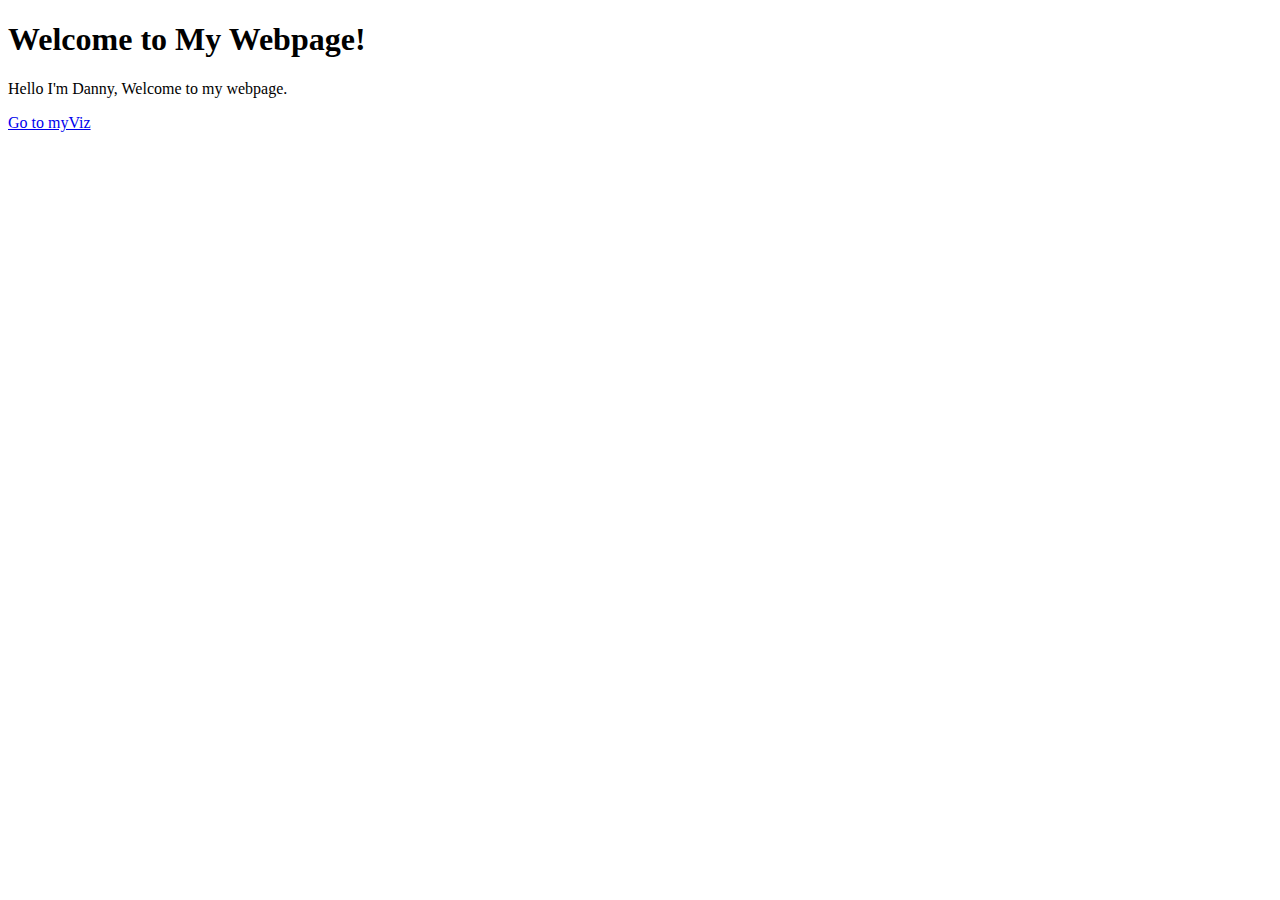
<file: index.html>
<!DOCTYPE html>
<html lang="en">
<head>
    <meta charset="UTF-8">
    <meta name="viewport" content="width=device-width, initial-scale=1.0">
    <title>My Webpage</title>
</head>
<body>
    <h1>Welcome to My Webpage!</h1>
    <p>Hello I'm Danny, Welcome to my webpage.</p>
    <a href="myViz.html">Go to myViz</a>
</body>
</html>
</file>
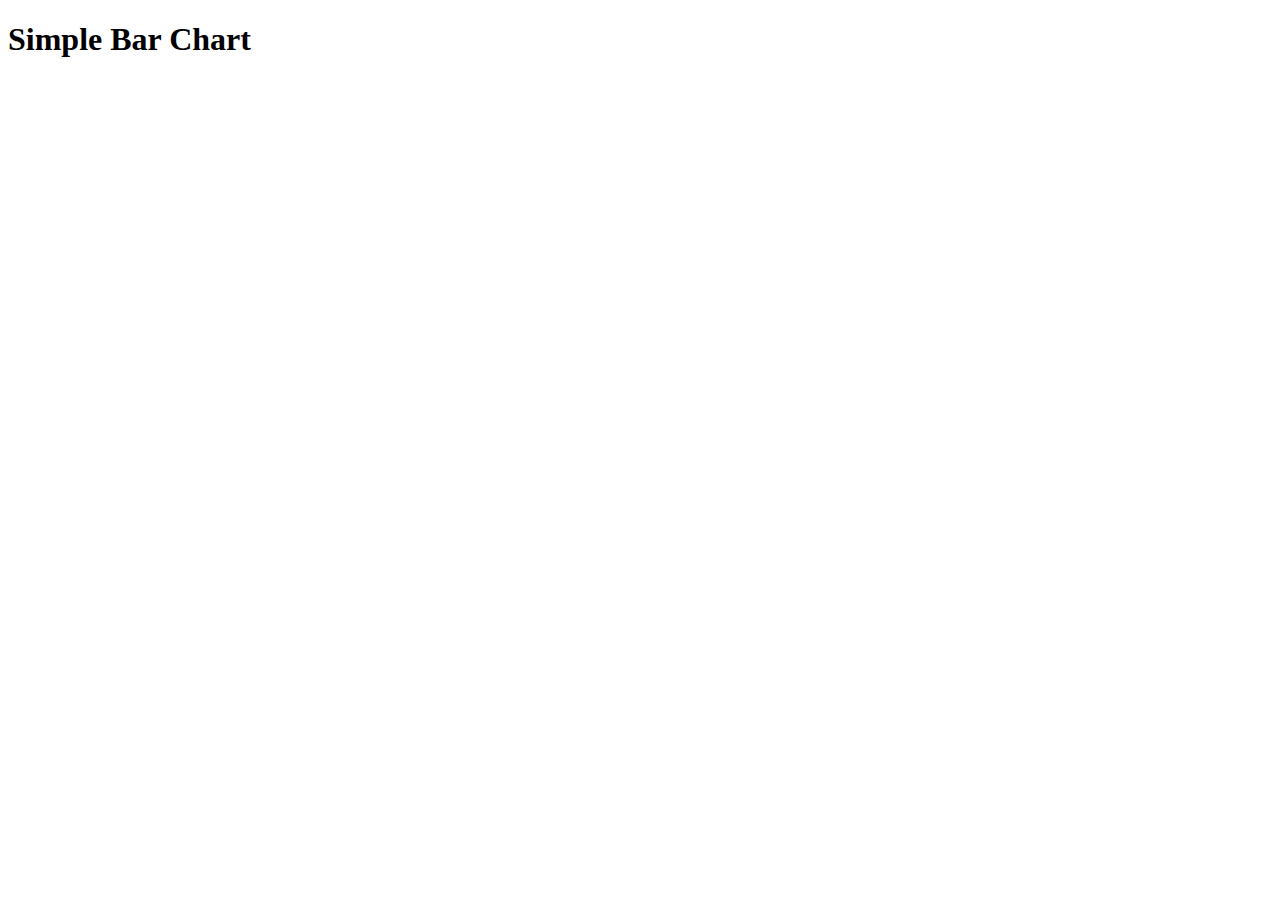
<file: bar_chart.html>
<!DOCTYPE html>
<html lang="en">
<head>
    <meta charset="UTF-8">
    <meta name="viewport" content="width=device-width, initial-scale=1.0">
    <title>Basic Bar Chart</title>
    <script src="https://d3js.org/d3.v7.min.js"></script>
</head>
<body>
    <h1>Simple Bar Chart</h1>
    <div id="chart"></div>
    <script>
        // D3.js code will go here
    </script>
</body>
</html>
</file>
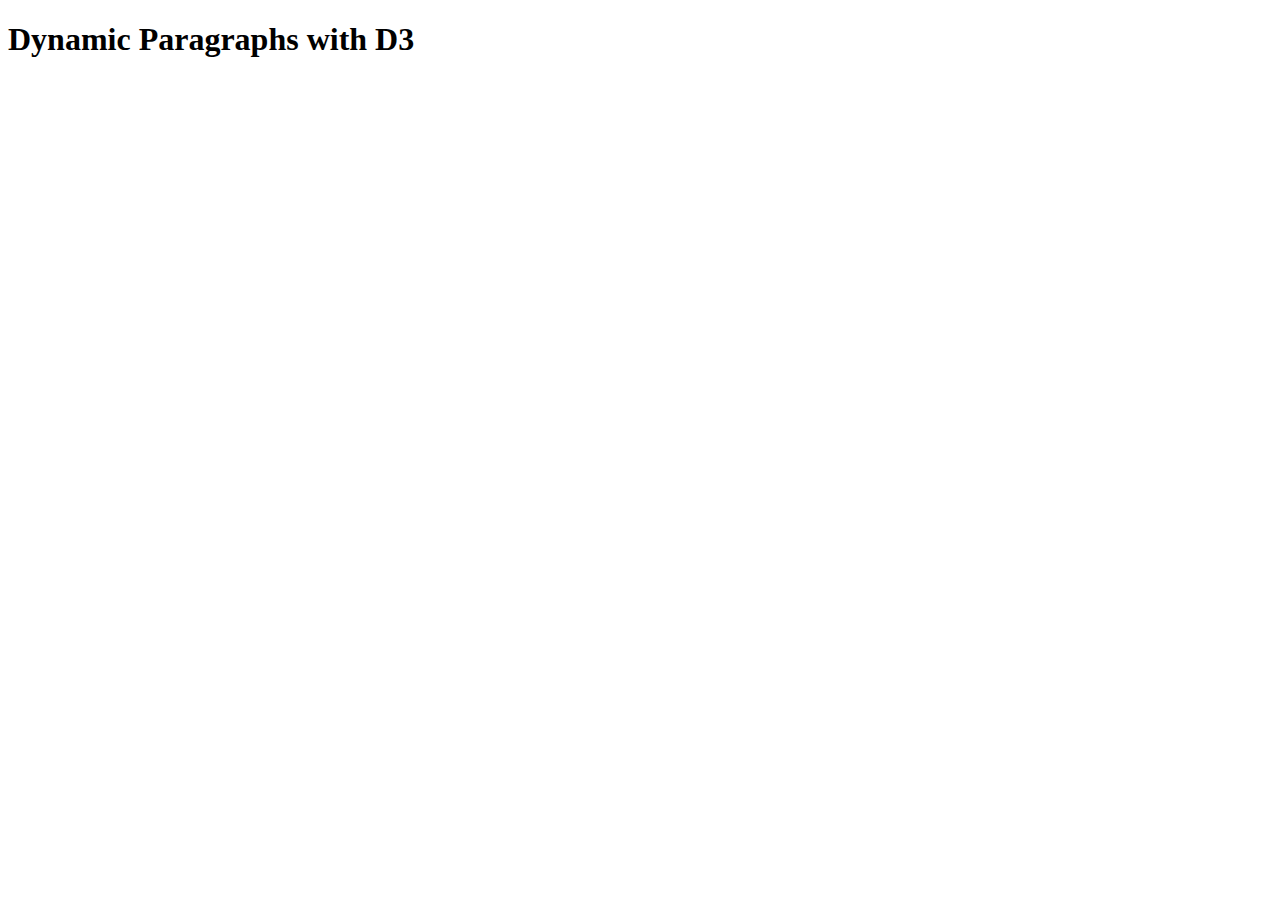
<file: creating_paragraphs_counting.html>
<!DOCTYPE html>
<html lang="en">
<head>
    <meta charset="UTF-8">
    <title>Creating Paragraphs with D3</title>
    <script src="https://d3js.org/d3.v7.min.js"></script>
</head>
<body>
    <h1>Dynamic Paragraphs with D3</h1>
    <div id="content"></div>
    
    <script>
        // Sample data for paragraph counting
        const data = [1, 2, 3, 4, 5];

        // Select the content div and bind the data
        d3.select("#content")
          .selectAll("p")       // Select non-existent p elements to bind to
          .data(data)
          .enter()              // Enter selection for new elements
          .append("p")          // Append a paragraph for each data point
          .text(d => `Paragraph number: ${d}`); // Set the text of each paragraph
    </script>
</body>
</html>
</file>
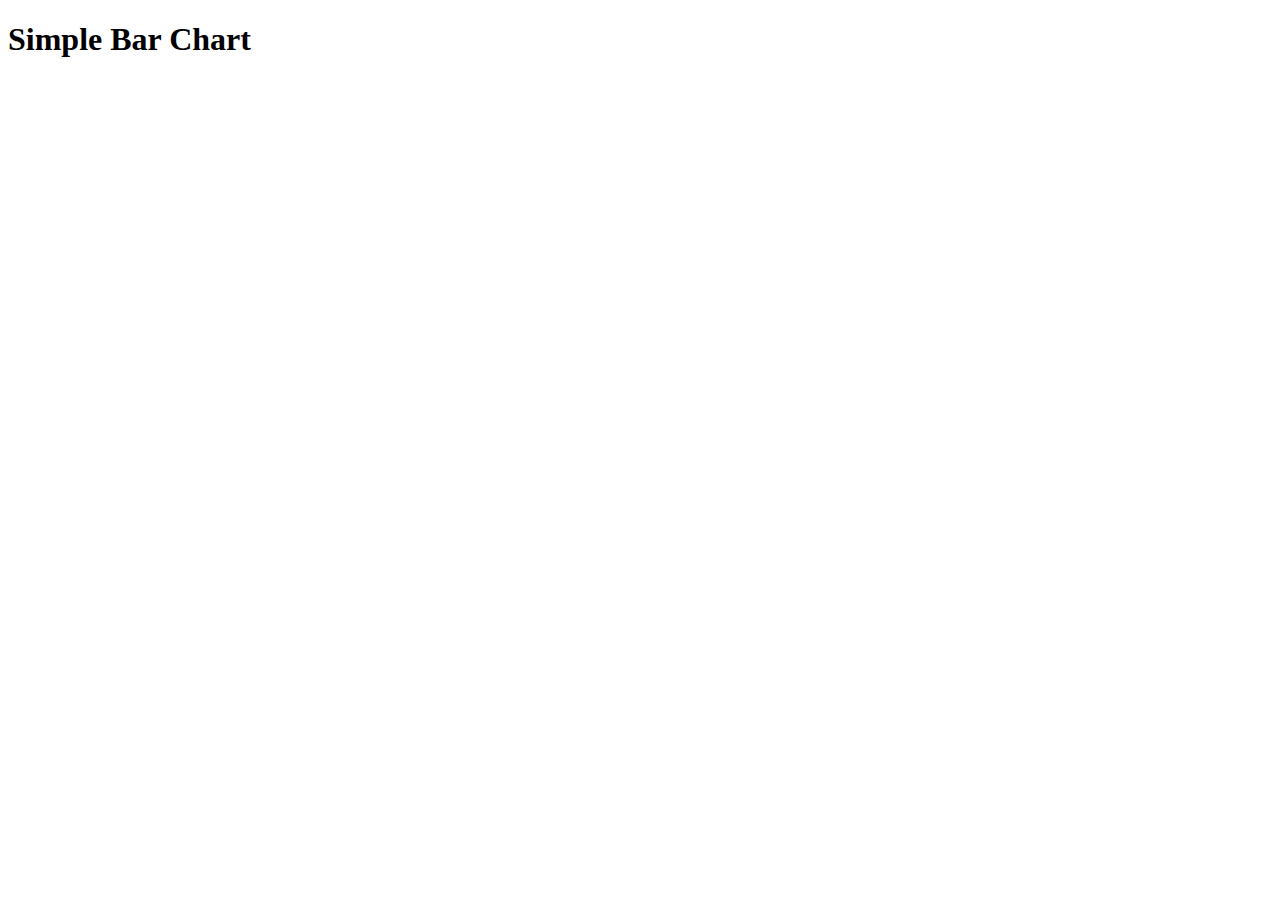
<file: myViz.html>
<!DOCTYPE html>
<html lang="en">
<head>
    <meta charset="UTF-8">
    <meta name="viewport" content="width=device-width, initial-scale=1.0">
    <title>Basic Bar Chart</title>
    <script src="https://d3js.org/d3.v7.min.js"></script>
</head>
<body>
    <h1>Simple Bar Chart</h1>
    <div id="chart"></div>
    
    <script>
        // Sample data
        const data = [
            { name: "A", value: 30 },
            { name: "B", value: 80 },
            { name: "C", value: 45 },
            { name: "D", value: 60 },
            { name: "E", value: 20 },
            { name: "F", value: 90 },
            { name: "G", value: 55 }
        ];

        // Set dimensions and margins
        const width = 500;
        const height = 300;
        const margin = { top: 20, right: 30, bottom: 30, left: 40 };

        // Create the SVG element
        const svg = d3.select("#chart")
            .append("svg")
            .attr("width", width)
            .attr("height", height);

        // Create scales
        const x = d3.scaleBand()
            .domain(data.map(d => d.name))
            .range([margin.left, width - margin.right])
            .padding(0.1);

        const y = d3.scaleLinear()
            .domain([0, d3.max(data, d => d.value)])
            .nice()
            .range([height - margin.bottom, margin.top]);

        // Add bars
        svg.append("g")
            .selectAll("rect")
            .data(data)
            .join("rect")
            .attr("x", d => x(d.name))
            .attr("y", d => y(d.value))
            .attr("height", d => y(0) - y(d.value))
            .attr("width", x.bandwidth())
            .attr("fill", "steelblue");

        // Add x-axis
        svg.append("g")
            .attr("transform", `translate(0,${height - margin.bottom})`)
            .call(d3.axisBottom(x));

        // Add y-axis
        svg.append("g")
            .attr("transform", `translate(${margin.left},0)`)
            .call(d3.axisLeft(y));
    </script>
</body>
</html>
</file>
